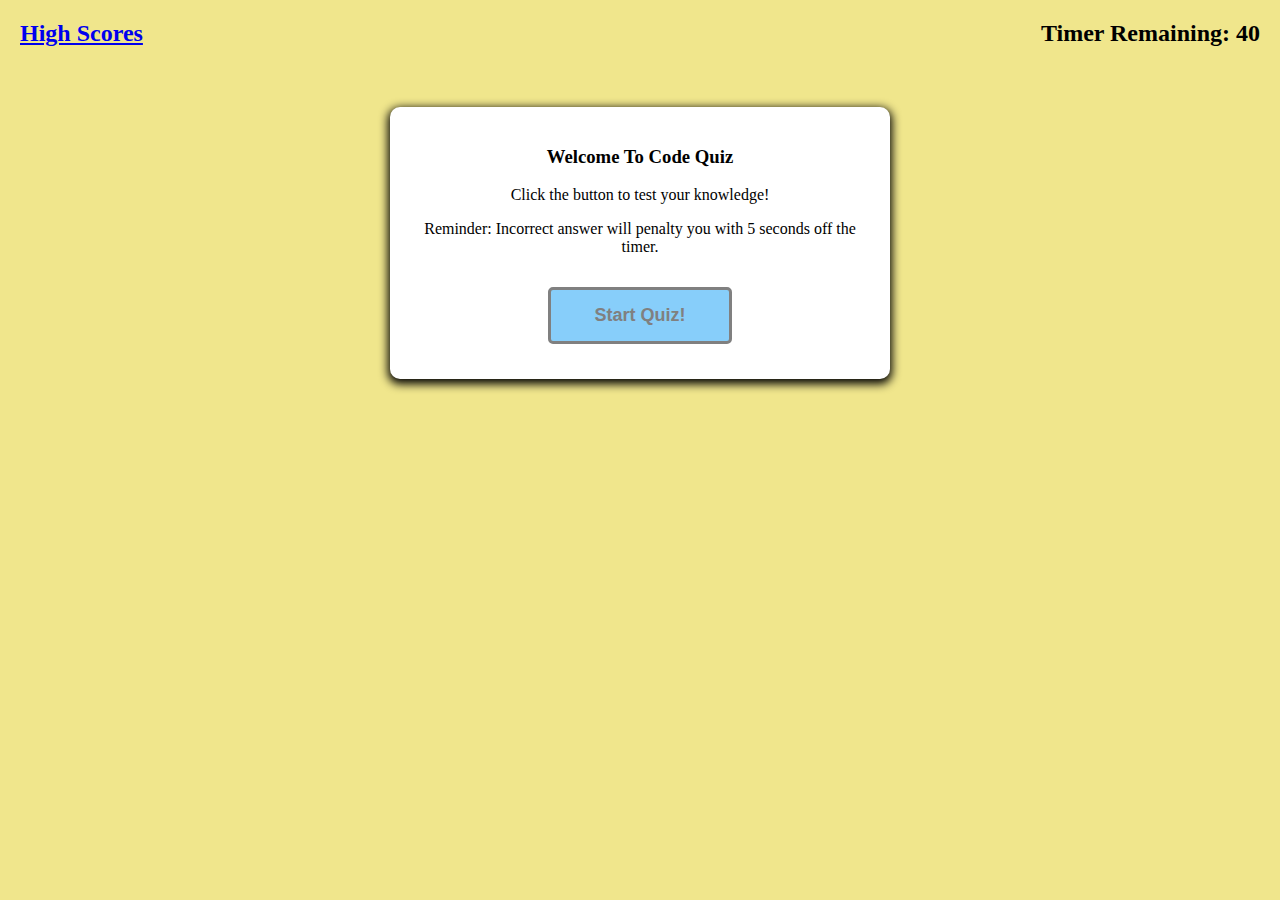
<file: index.html>
<!DOCTYPE html>
<html lang="en">
<head>
    <meta charset="UTF-8">
    <meta http-equiv="X-UA-Compatible" content="IE=edge">
    <meta name="viewport" content="width=device-width, initial-scale=1.0">
    <link rel="stylesheet" href="./assets/css/style.css">
    <title>Code Quiz</title>
   
</head>
<body>
    <header>
        <div><a href="./highscores.html">High Scores</a></div>
        <div>Timer Remaining: <span id="timer">40</span></div>
    </header>
    
    <div class="main">
    <div id="start-page">
        <h3>Welcome To Code Quiz</h3>
        <p>Click the button to test your knowledge!</p>
        <p>Reminder: Incorrect answer will penalty you with 5 seconds off the timer. </p>
        <button id="start" class="btn" onclick="startGame()">Start Quiz!</button>
    </div>

    <div id="question-container" class="hide">
            <h2 id="question"></h2>
            <button id="answer-1" class="btn" onclick="handleAnswerClick(event)"></button>
            <button id="answer-2" class="btn" onclick="handleAnswerClick(event)"></button>
            <button id="answer-3" class="btn" onclick="handleAnswerClick(event)"></button>
            <button id="answer-4" class="btn" onclick="handleAnswerClick(event)"></button>
    </div>

    <div id="results-page" class="hide">
        <h2>All done!</h2>
        <p>Your final score is <span id="final-score"></span>/50</p>
        <label>Enter your initials name: </label>
        <input type="text" id="initials">
        <button id="submit-highscore" class="btn submit-btn" onclick="handleSubmit()">Submit Score</button>
    </div>
    </div>
        
    <script src="./assets/js/script.js"></script>
</body>
</html>
</file>
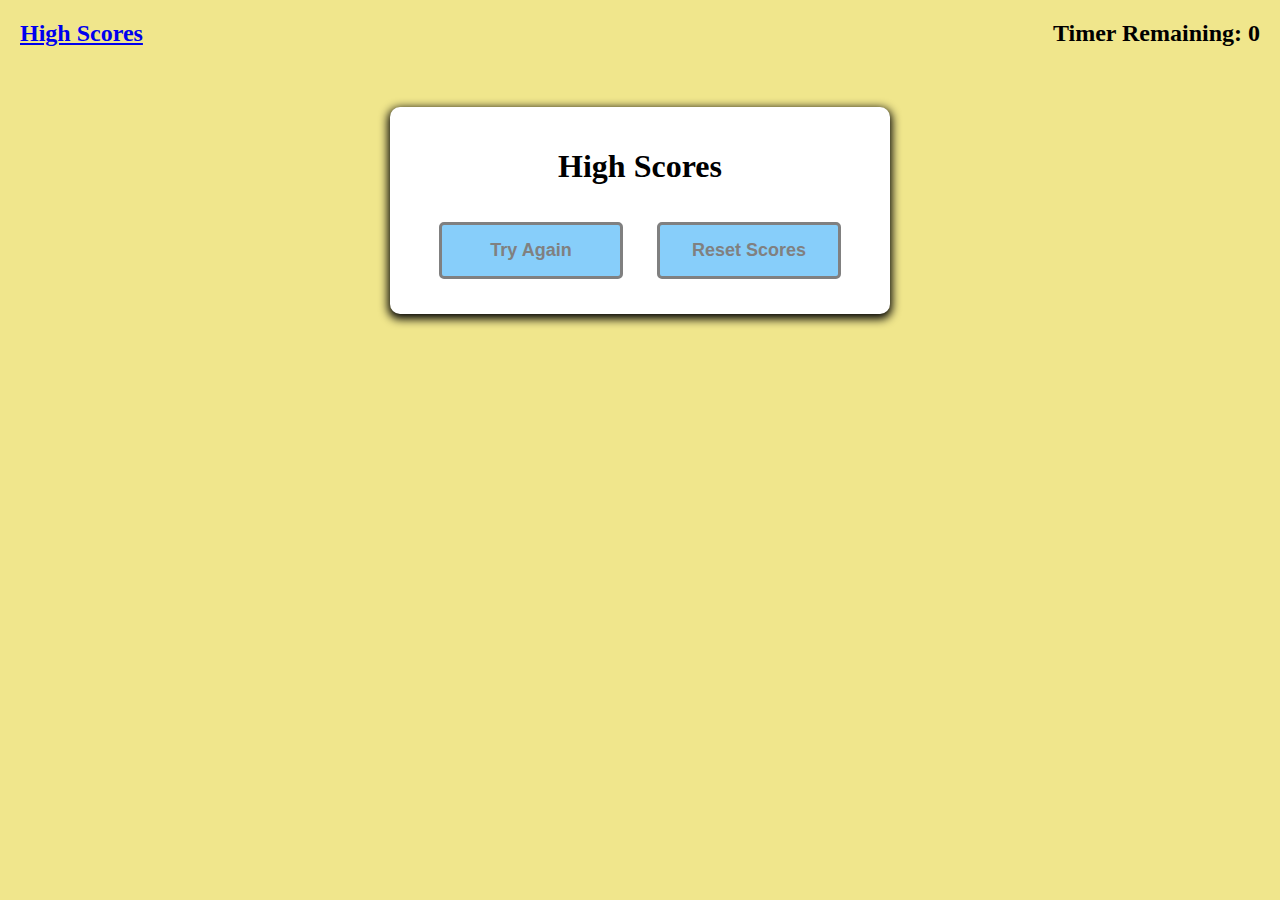
<file: highscores.html>
<!DOCTYPE html>
<html lang="en">

<head>
    <meta charset="UTF-8">
    <meta name="viewport" content="width=device-width, initial-scale=1.0">
    <title>Quiz High Scores</title>
    <link rel="stylesheet" href="./assets/css/style.css">
   
</head>

<body>
    <header>
        <div><a href="./highscores.html">High Scores</a></div>
        <div>Timer Remaining: <span id="timer">0</span></div>
    </header>
    <div class="main">
        <h1>High Scores</h1>
        <div id="highscores-list">
        </div>
        <button class="btn" onclick="window.location.href='./index.html'">Try Again</button>
        <button class="btn" onclick="resetScores()">Reset Scores</button>
    </div>

    <script src="./assets/js/script.js"></script>
</body>

</html>
</file>
<file: assets/css/style.css>
/* Set box-sizing border-box to whole page */
* {
    box-sizing: border-box;
}

/* styles the body element */
body {
 
    padding: 0;
    margin: 0;
    display: flex;
    flex-direction: column;
    width: 100%;
    height: 100vh;
    align-items: center;   
    background-color: khaki;
}
header {
    width: 100%;
    padding: 20px;
    margin-bottom: 40px;
    display: flex;
    justify-content: space-between;
    font-weight: bold;
    font-size: x-large;
}
/* hover styles for high scores link */
a:hover {
    color: darkgray;
}

/* styles for main class */
.main {
    justify-content: center;
    align-items: center;
    width: 500px;
    max-width: 75%;
    padding: 20px;
    text-align: center;
    background-color: white;
    border-radius: 10px;
    box-shadow: 0 3px 10px 2px;

}
/* Larger font for high scores list */
#highscores-list {
    font-size: larger;
}

/* styles the button box */
.btn{
    border: 3px solid;
    border-radius: 5px;
    padding: 15px 20px;
    margin: 15px;
    background-color: lightskyblue;
    color: grey;
    font-size: large;
    font-weight: bold;
    width: 40%;
}

/* styles the submit button */
.btn.submit-btn {
    border-width: 2px;
    padding: 5px;
    font-size: medium;
    width: fit-content;
}
/* set button hover color */
.btn:hover {
    background-color: lightsalmon;
}
/* set green color button when click correct answer */
.btn.correct {
    background-color: lightgreen;
    border-color: green;
}
/* set red color button when click incorrect answer */
.btn.wrong {
    background-color: red;
    border-color: darkred;
}
/* hide the element that are name hide class */
.hide {
    display: none;
}

@media screen and (max-width: 576px) {
    .btn {
        width: 80%;
        padding: 10px 15px;
        margin: 5px 10px;
    }
}
</file>
